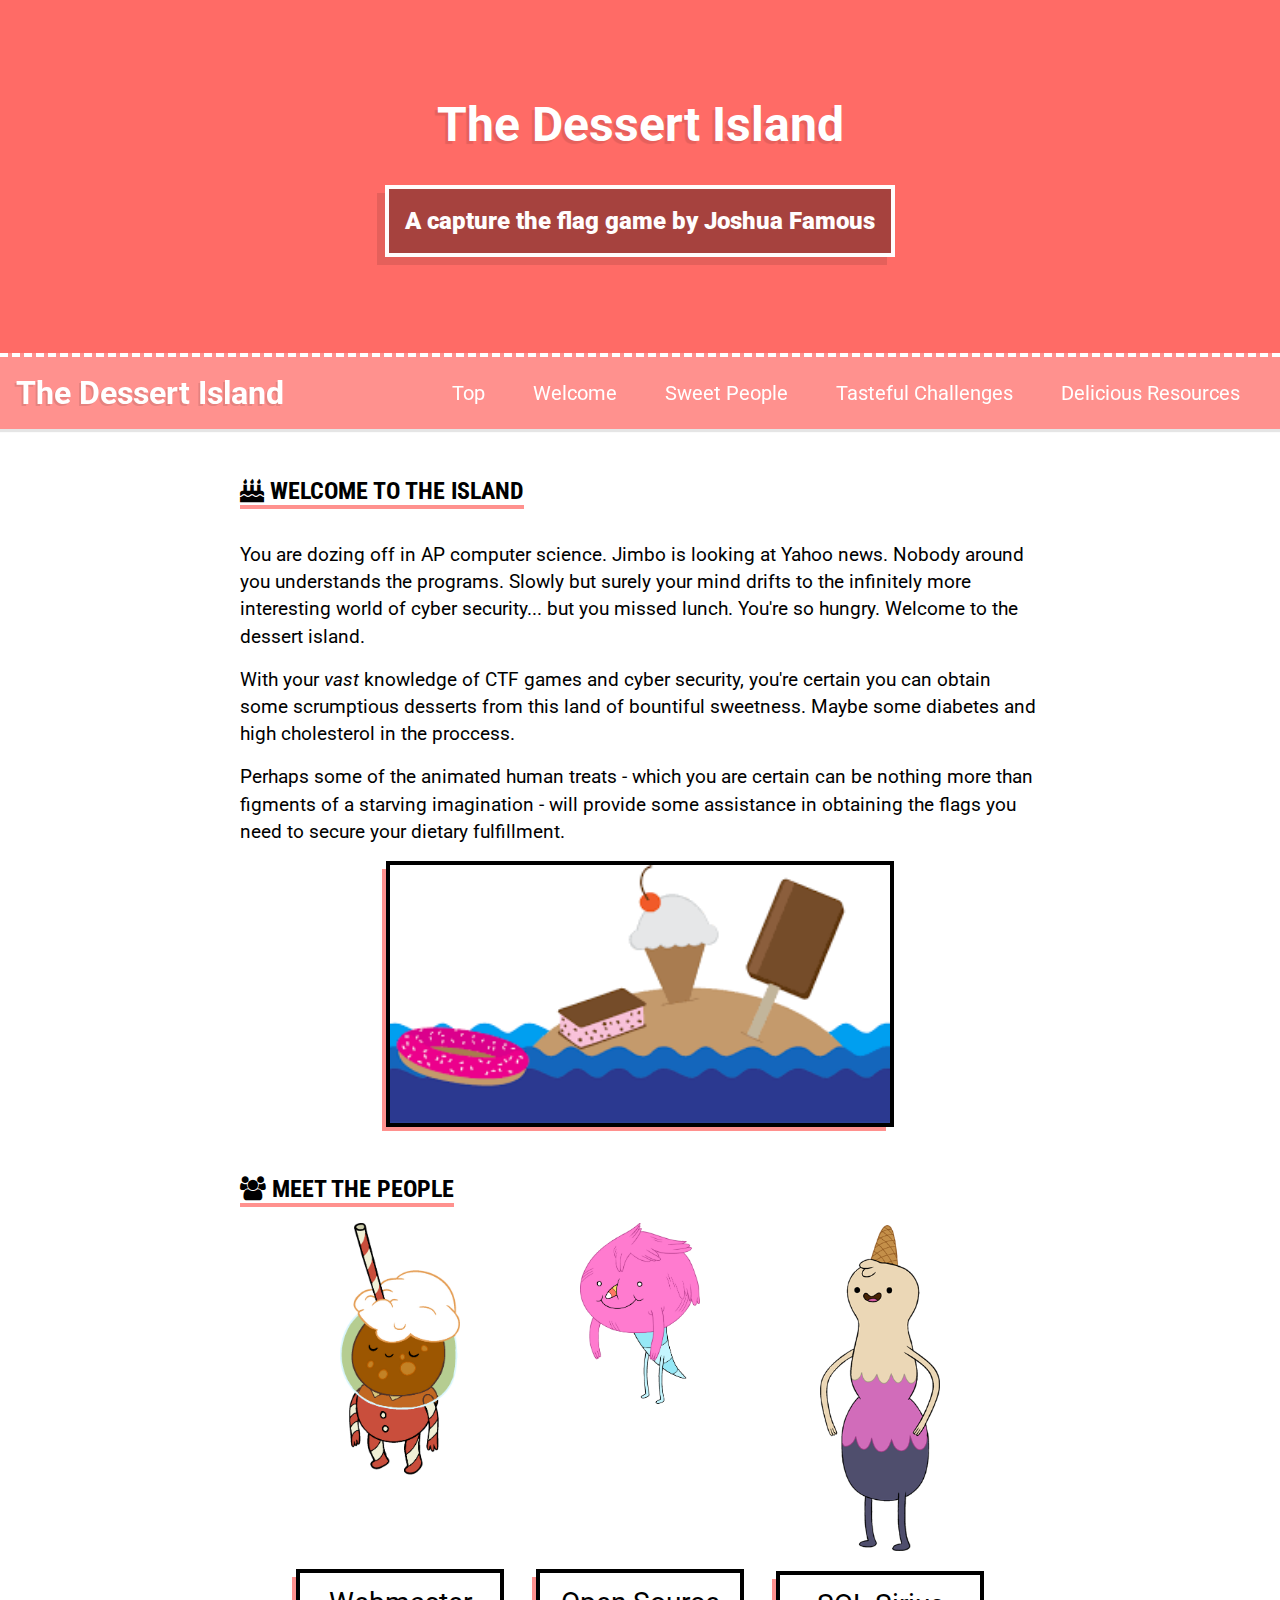
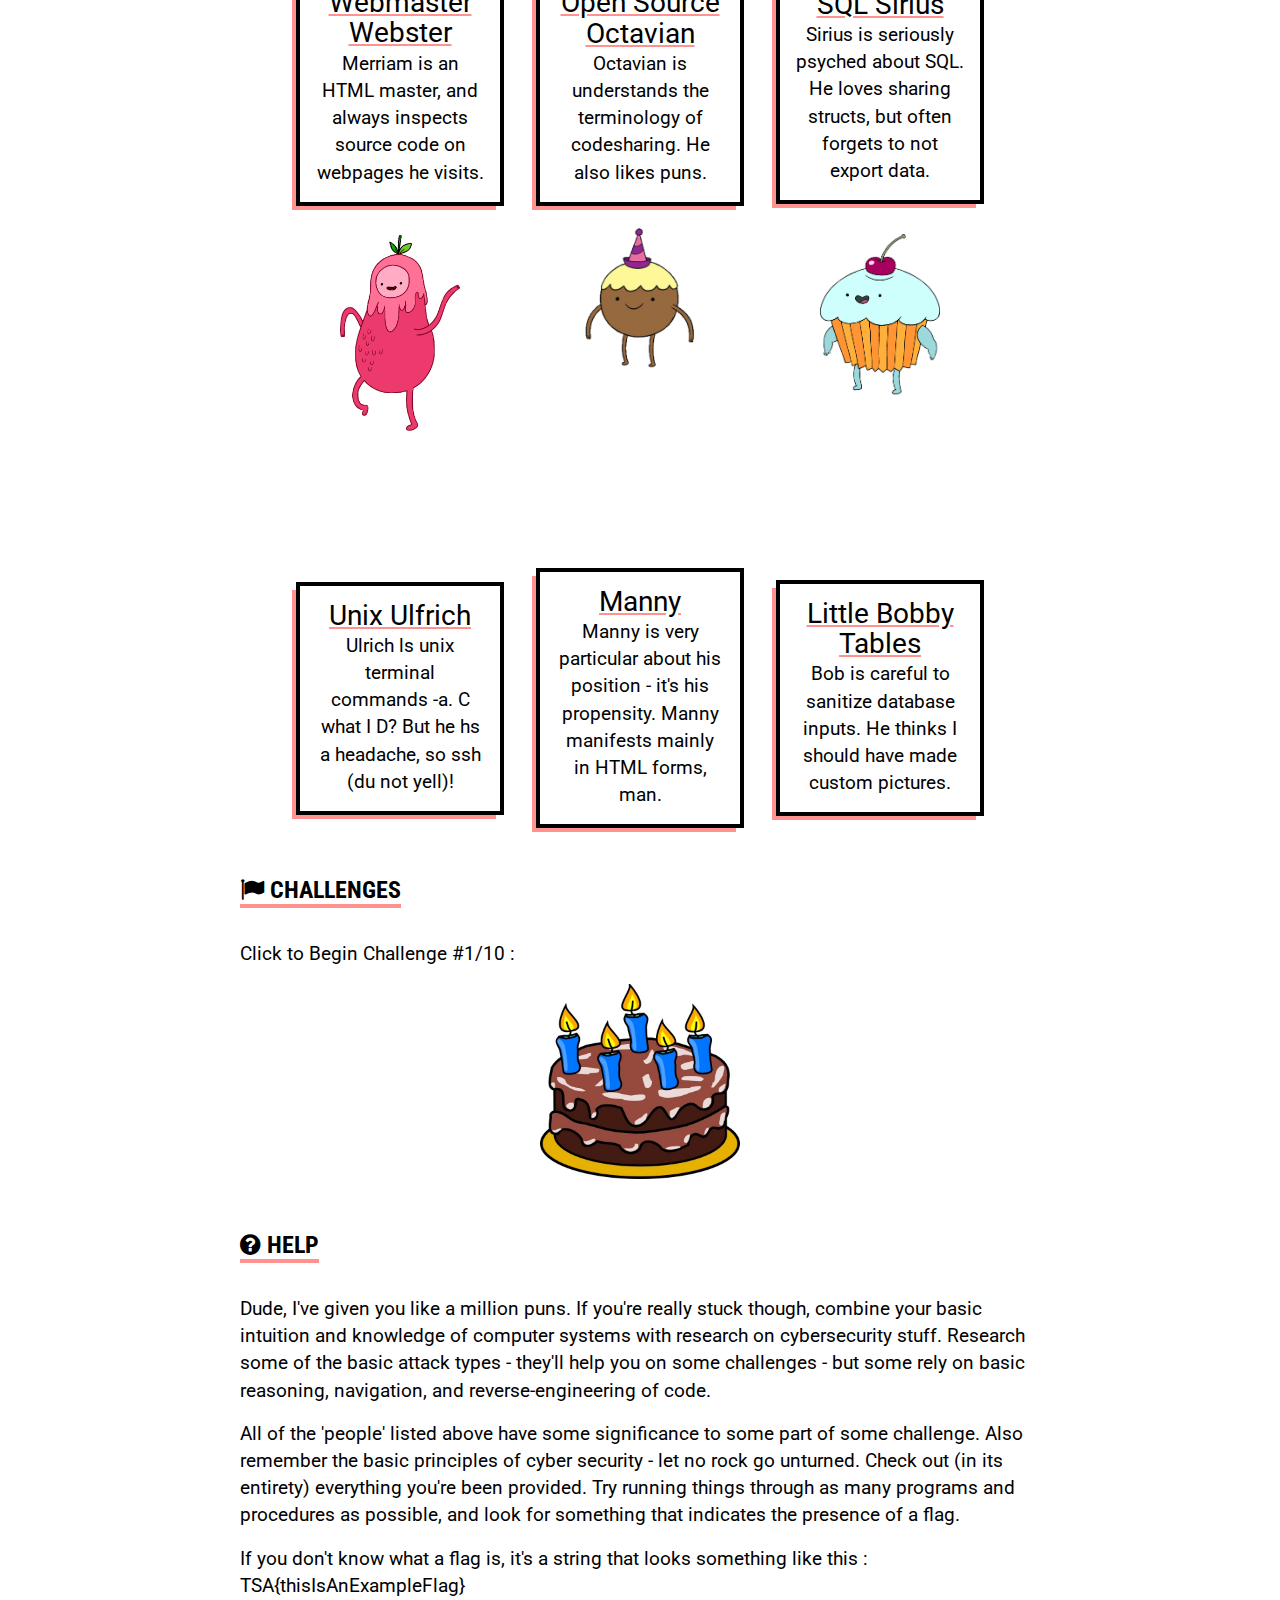
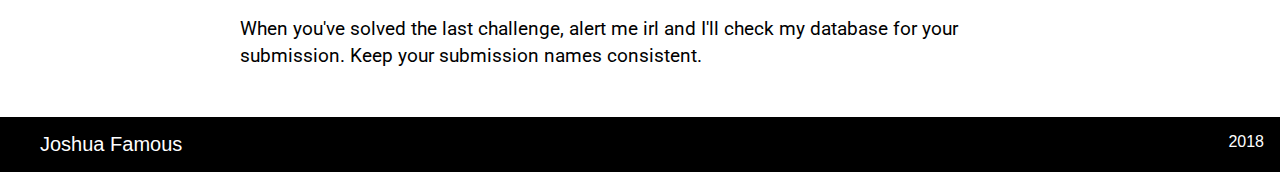
<file: index.html>
<!DOCTYPE html>
<html lang="en" dir="ltr">
	<head>
		<meta charset="utf-8">
		<title>TheDessertIsland</title>
		<link rel="stylesheet" href="style.css">
		<link href="https://fonts.googleapis.com/css?family=Roboto|Roboto+Condensed|Source+Sans+Pro" rel="stylesheet">
		<link rel="stylesheet" href="https://cdnjs.cloudflare.com/ajax/libs/font-awesome/4.7.0/css/font-awesome.min.css">
		<meta name="viewport" content="width=device-width, initial-scale=1">
	</head>
	<body>
		<a id='top' class='jump'></a>
		<header>
			<h1>The Dessert Island</h1>
			<p id='tagline'>
				A capture the flag game by Joshua Famous
			</p>
		</header>
		<nav>
			<h1>The Dessert Island</h1>
			<div id='links'>
				<a href="#top">Top</a>
				<a href="#intro">Welcome</a>
				<a href="#people">Sweet People</a>
				<a href="#challenges">Tasteful Challenges</a>
				<a href="#help">Delicious Resources</a>
			</div>
		</nav>
		<main>
			<a id='intro' class='jump'></a>
			<h2><i class="fa fa-birthday-cake"></i> WELCOME TO THE ISLAND</h2>
			<p>
				You are dozing off in AP computer science. Jimbo is looking at Yahoo news. Nobody around you understands the programs. Slowly but surely your mind drifts to the infinitely more interesting world of cyber security... but you missed lunch. You're so hungry. Welcome to the dessert island.
			</p>
			<p>
				With your <i>vast</i> knowledge of CTF games and cyber security, you're certain you can obtain some scrumptious desserts from this land of bountiful sweetness. Maybe some diabetes and high cholesterol in the proccess.
			</p>
			<p>
				Perhaps some of the animated human treats - which you are certain can be nothing more than figments of a starving imagination - will provide some assistance in obtaining the flags you need to secure your dietary fulfillment.
			</p>
			<figure>
				<img src="imgs/island.png" alt="" width="100%">
			</figure>
			<a id='people' class='jump'></a>
			<h2><i class="fa fa-users"></i> MEET THE PEOPLE</h2>
			<div class="personflex">
				<div class="personbox">
					<center>
						<img class="personimg" src="imgs/person1.png" />
						<p class="persondialogue">
							<span class="personname">Webmaster Webster</span><br>
							Merriam is an HTML master, and always inspects source code on webpages he visits.
							<!-- Good job! Merriam is proud -->
						</p>
					</center>
				</div>
				<div class="personbox">
					<center>
						<img class="personimg" src="imgs/person2.png" />
						<p class="persondialogue">
							<span class="personname">Open Source Octavian</span><br>
							Octavian is understands the terminology of codesharing. He also likes puns.
						</p>
					</center>
				</div>
				<div class="personbox">
					<center>
						<img class="personimg" src="imgs/person3.png" />
						<p class="persondialogue">
							<span class="personname">SQL Sirius</span><br>
							Sirius is seriously psyched about SQL. He loves sharing structs, but often forgets to not export data.
						</p>
					</center>
				</div>
				<div class="personbox">
					<center>
						<img class="personimg" src="imgs/person4.png" />
						<p class="persondialogue">
							<span class="personname">Unix Ulfrich</span><br>
							Ulrich ls unix terminal commands -a. C what I D? But he hs a headache, so ssh (du not yell)!
						</p>
					</center>
				</div>
				<div class="personbox">
					<center>
						<img class="personimg" src="imgs/person5.png" />
						<p class="persondialogue">
							<span class="personname">Manny</span><br>
							Manny is very particular about his position - it's his propensity. Manny manifests mainly in HTML forms, man.
						</p>
					</center>
				</div>
				<div class="personbox">
					<center>
						<img class="personimg" src="imgs/person6.png" />
						<p class="persondialogue">
							<span class="personname">Little Bobby Tables</span><br>
							Bob is careful to sanitize database inputs. He thinks I should have made custom pictures.
						</p>
					</center>
				</div>
			</div>
			<a id='challenges' class='jump'></a>
			<h2><i class="fa fa-flag"></i> CHALLENGES</h2>
			<p>
				Click to Begin Challenge #1/10 :<br><center>
				<a href=""><img style="width:25%" src="imgs/cake.jpg" /></a>
				</center>
			</p>
			<a id='help' class='jump'></a>
			<h2><i class="fa fa-question-circle"></i> HELP</h2>
			<p>
				Dude, I've given you like a million puns. If you're really stuck though, combine your basic intuition and knowledge of computer systems with research on cybersecurity stuff. Research some of the basic attack types - they'll help you on some challenges - but some rely on basic reasoning, navigation, and reverse-engineering of code.
			</p>
			<p>
				All of the 'people' listed above have some significance to some part of some challenge. Also remember the basic principles of cyber security - let no rock go unturned. Check out (in its entirety) everything you're been provided. Try running things through as many programs and procedures as possible, and look for something that indicates the presence of a flag.
			</p>
			<p>
				If you don't know what a flag is, it's a string that looks something like this : TSA{thisIsAnExampleFlag}
			</p>
			<p>
				When you've solved the last challenge, alert me irl and I'll check my database for your submission. Keep your submission names consistent.
			</p>
		</main>
	</body>
	<footer>
		<span><a class="styledlink" href="https://github.com/Megastardaboss">Joshua Famous</a></span>
		<span>2018</span>
	</footer>
</html>
</file>
<file: style.css>
*{
	margin: 0;
	padding: 0;
	outline: 0;
}

/*
font-family: 'Roboto Condensed', sans-serif;
font-family: 'Roboto', sans-serif;
font-family: 'Source Sans Pro', sans-serif;
*/

body{
	font-family: sans-serif;
}

header{
	display: flex;
	flex-direction: column;
	align-items: center;
	padding: 6rem 1rem;
	background-color: #ff6b66;
	color: white;
	z-index: 2;
	position: relative;
}

header h1{
	font-family: 'Roboto', sans-serif;
	font-size: 3rem;
	text-shadow: -3px 3px 1px rgba(0,0,0,0.1);
	text-align: center;
}

header h1 span{

}

header p{
	font-family: 'Roboto', sans-serif;
	margin-top: 2rem;
	border: 4px solid white;
	padding: 1rem;
	line-height: 2rem;
	background-color: #a5423e;
	font-size: 1.5rem;
	font-weight: 900;
	text-align: center;
	opacity: 0.99;
	box-shadow: -0.5rem 0.5rem 0px 0px rgba(0,0,0,0.1);
}

nav{
	display: flex;
	align-items: center;
	background: #ff918e;
	border-top: 4px dashed white;
	padding: 1rem;
	box-shadow: 0px 2px 1px 1px rgba(0,0,0,0.1);
	position: sticky;
	top: -4px;
	color: white;
	font-family: 'Roboto', sans-serif;
	flex-wrap: wrap;
	z-index: 3; /*Keep video player controls below sticky header*/
}

nav h1{
	flex-grow: 1;
	text-shadow: -2px 2px 0px rgba(0,0,0,0.1);

}

nav div{
	display: flex;
	flex-wrap: wrap;
}

nav div a{
	margin: 0 1rem;
	font-size: 1.25rem;
	text-decoration: none;
	color: white;
	padding: 6px;
	border: 2px solid #ff918e;
	transition: border-color 0.2s ease-in-out, box-shadow 0.2s ease-in-out;
	text-align: center;
}

nav a:hover{
	border: 2px solid white;
	box-shadow: -2px 2px 0px 0px rgba(0,0,0,0.1);
}

.styledlink{
	margin: 0 1rem;
	font-size: 1.25rem;
	text-decoration: none;
	color: white;
	padding: 6px;
	border: 2px solid black;
	transition: border-color 0.2s ease-in-out, box-shadow 0.2s ease-in-out;
	text-align: center;
}

.styledlink:hover{
	border: 2px solid white;
	box-shadow: -2px 2px 0px 0px rgba(0,0,0,0.1);
}

main{
	max-width: 800px;
	margin: 0 auto;
	padding: 1rem;
}

main h2{
	font-family: 'Roboto Condensed', sans-serif;
	margin: 1rem 0;
	margin-top: 2rem;
	border-bottom: 4px solid #ff918e;
	display: inline-block;
	font-size: 1.5rem;
}

main p{
	font-size: 1.2rem;
	line-height: 1.7rem;
	font-family: 'Roboto', sans-serif;
	margin: 1rem 0;
}

main ul{
	margin: 1rem;
}

main ul li{
	font-size: 1.2rem;
	line-height: 1.7rem;
	font-family: 'Roboto', sans-serif;
}

figure{
	border: 4px solid black;
	margin: 1rem auto;
	max-width: 500px;
	box-shadow: -6px 6px 0px -2px #ff918e;
}

.persondialogue{
	border: 4px solid black;
	margin: 1rem auto;
	margin-left:1rem;
	margin-right:1rem;
	padding:1rem 1rem 1rem 1rem;
	box-shadow: -6px 6px 0px -2px #ff918e;
}

.centerme{
	display: flex;
	justify-content: center;
	align-items: center;
}

.personimg{
	width:50%;
}

.personflex{
	display:flex;
	justify-content: center;
	align-items:center;
	flex-wrap:wrap;
	align-content:space-between;
	flex-grow:1;
	flex-basis:0;
}

.personbox{
	width:30%;
}

.personname{
	font-size:1.75rem;
	text-decoration: underline;
	text-decoration-color: #ff918e;
	padding-bottom: 1rem;
}

.vidfig{
	max-width: 100%;
	display: inline-block;
}

figure img, figure video{
	display: block;
	max-width: 100%;
}

figcaption{
	padding: 1rem;
	border-top: 2px dashed black;
	text-align: center;
	background-color: #ff918e;
}

footer{
	background-color: black;
	color: white;
	display: flex;
	justify-content: space-between;
	padding: 1rem;
	font-size: 1rem;
	margin-top: 1rem;
}

.jump{
	display: block;
	position: relative;
	top: -4rem;
	visibility: hidden;
}
</file>
